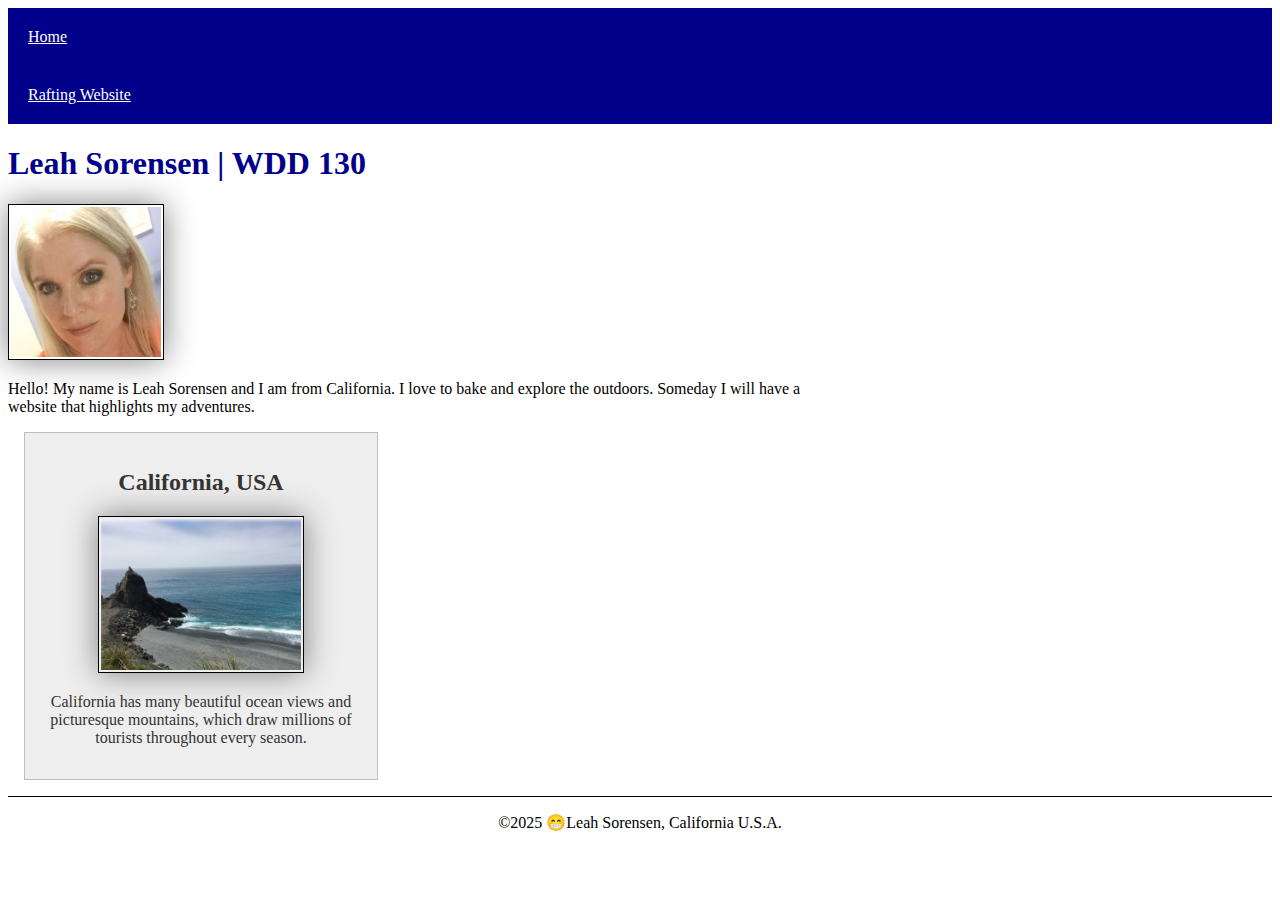
<file: index.html>
<!DOCTYPE html>
    <html lang="en-US">
    <head>        
    <meta charset="utf-8">
    <meta name="viewport" content="width=device-width,initial-scale=1.0">
    <title>Leah Sorensen | WDD 130</title>
    <meta name="description" content="Leah Sorensen, wdd130, Fun Locations">
    <meta name="author" content="Leah Sorensen">
    <link rel="stylesheet" href="styles/styles.css">
    </head>
        <body>
            <header>
                <nav>
                    <a href="#">Home</a>
                    <a href="wwr/">Rafting Website</a>
                </nav>                
            </header>
            <main>                
                <h1>Leah Sorensen | WDD 130</h1>
                <img src="images/profile.jpg" alt="Hello, my name is Leah Sorensen" width="200">
                <p>Hello! My name is Leah Sorensen and I am from California. I love to bake and explore the outdoors.
                    Someday I will have a website that highlights my adventures.</p>           
            </main>
            <aside>
                <h2>California, USA</h2>
                <img src="images/ocean.jpg" alt="California Ocean off hwy 101" width="200">
                <p>California has many beautiful ocean views and picturesque mountains, which draw
                    millions of tourists throughout every season.</p>
            </aside>
            <footer>
                <p> &copy;2025 😁Leah Sorensen, California U.S.A.
                </p>               
            </footer>            
        </body>
    </html>
</file>
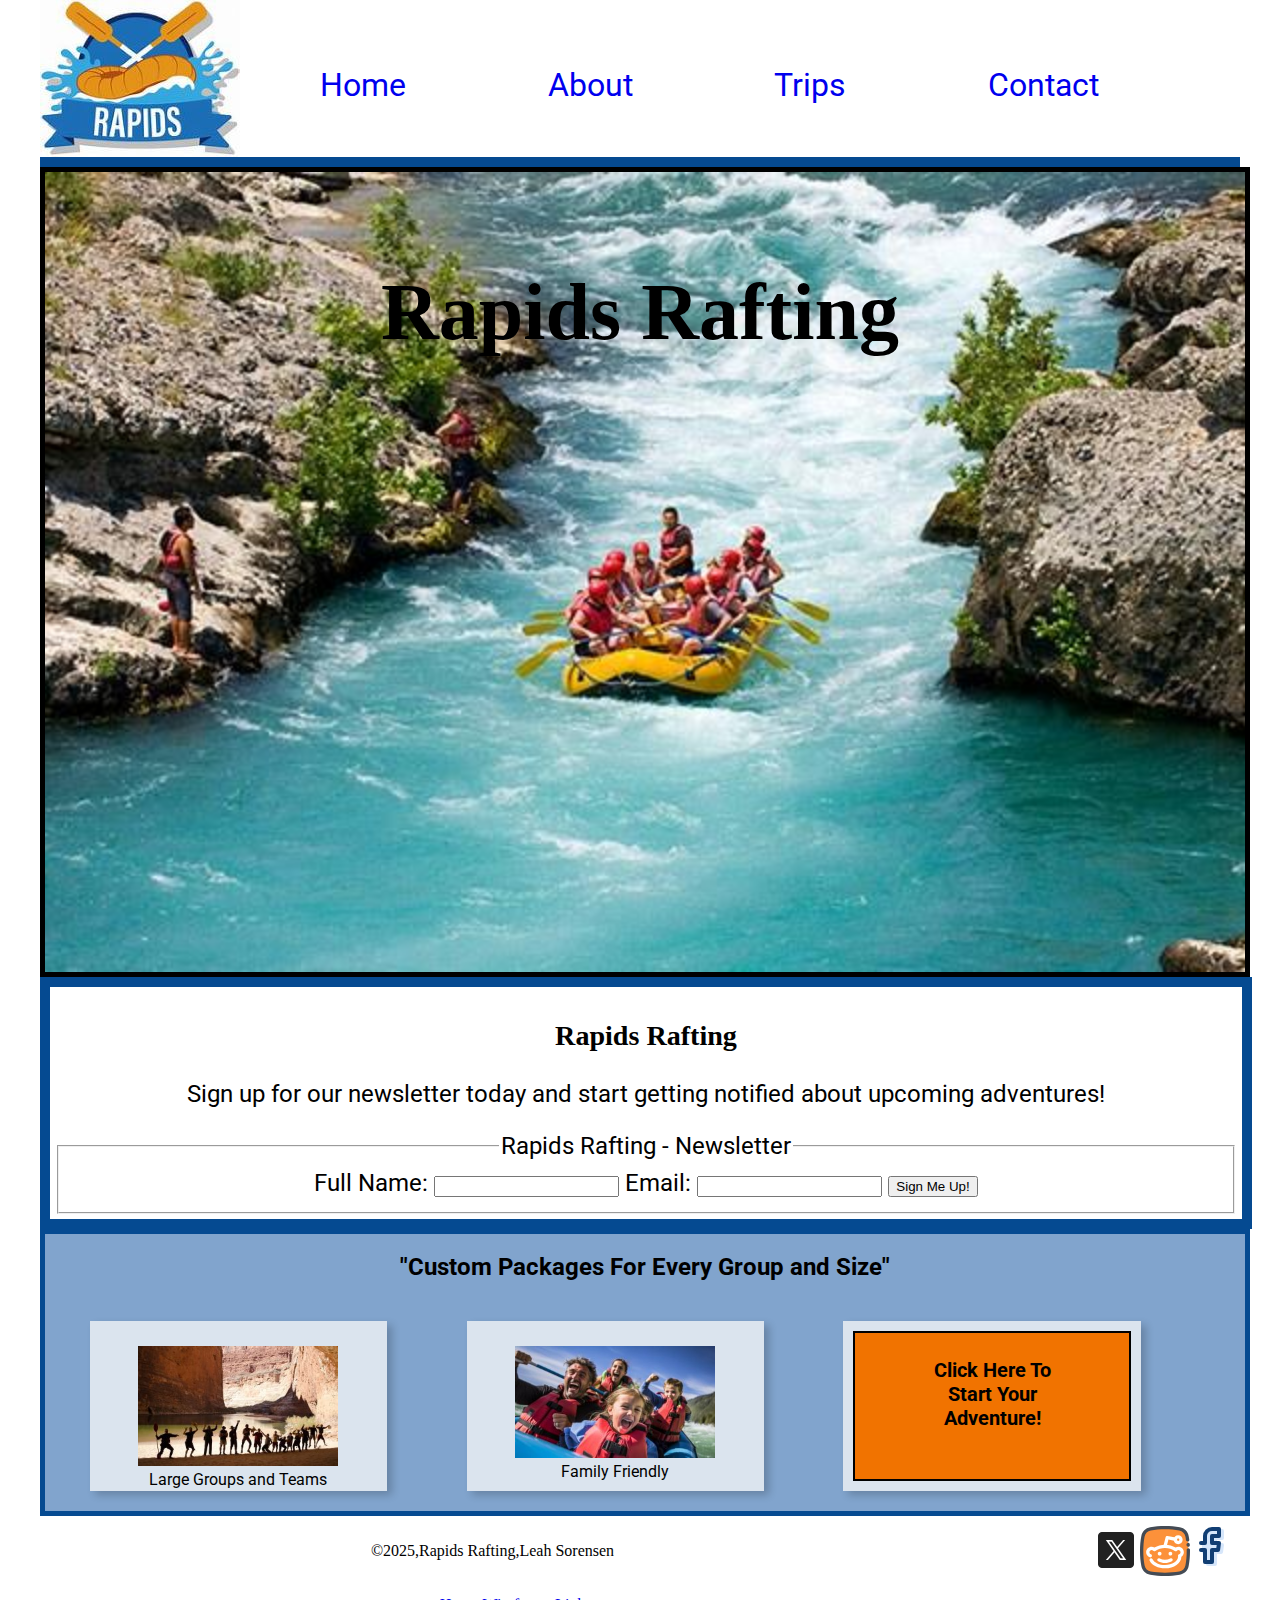
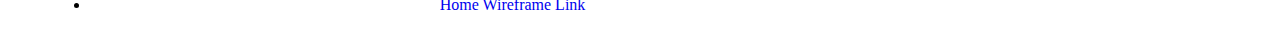
<file: wwr/index.html>
<!DOCTYPE html>
<html lang="en">
<head>
    <meta charset="UTF-8">
    <meta name="viewport" content="width=device-width, initial-scale=1.0">
    <meta name="description" content="Leah Sorensen, wdd130, Home-Rapids Rafting">
    <meta name="author" content="Leah Sorensen">
    <title>"Home-Rapids Rafting"</title>
    <link rel="stylesheet" href="styles/rafting.css">
    <link rel="preconnect" href="https://fonts.googleapis.com">
    <link rel="preconnect" href="https://fonts.gstatic.com" crossorigin>
    <link href="https://fonts.googleapis.com/css2?family=Permanent+Marker&family=Roboto:ital,wght@0,100..900;1,100..900&display=swap" rel="stylesheet">
</head>
<body>
    <header>
        <img src="images/rapids.jpg" alt="Rapids Logo">
        <nav>
            <ul class="navigation">
                <li><a href="index.html">Home</a></li>
                <li><a href="about.html">About</a></li>
                <li><a href="trips.html">Trips</a></li>
                <li><a href="contact.html">Contact</a></li> 
            </ul>           
        </nav>  
    </header>
    <main>
        <div class="hero">
           <img src="images/hero_rafting.jpg" alt="rafting through canyon" width="100">
           <h1>Rapids Rafting</h1>           
        </div>
        <section>
            <div class="signup">
                <h3>Rapids Rafting</h3>
                <p>
                    Sign up for our newsletter today and start getting notified about upcoming adventures!
                </p>
                <form>
                    <fieldset>
                        <legend>Rapids Rafting - Newsletter</legend>
                        <label for="fullname">Full Name:</label>
                        <input type="text" id="fullname" name="fullname">
                        <label for="useremail">Email:</label>
                        <input type="email" id="useremail" name="useremail">
                        <input type="button" value="Sign Me Up!" onclick="msg(Thank you!)">
                        
                    </fieldset>   
                </form>
            </div>
        </section>  
        <section class="adventure">
            <h2>"Custom Packages For Every Group and Size"</h2>
            <div class="row">
                <div class="column">
                        <div class="card">
                            <figure>
                                <img src="images/large_groups.jpg"  alt="large group">
                                <figcaption>Large Groups and Teams</figcaption>
                            </figure>
                        </div>
                </div>
                <div class="column">
                        <div class="card">
                            <figure>
                                <img src="images/family_rafting.jpg"  alt="family rafting">
                                <figcaption>Family Friendly</figcaption>
                            </figure>
                        </div>
                </div>
                <div class="column">
                    <div class="card">
                        <a href="trips.html">Click Here To Start Your Adventure!</a>
                    </div>
                </div>
            </div>
        </section>          
    </main>
    <footer>
        <p>&copy;2025,Rapids Rafting,Leah Sorensen</p>
        <nav class="sociallinks">
            <a href="https://x.com">
                <img src="images/x.png" alt="X">
            </a>
            <a href="https://reddit.com">
                <img src="images/reddit.svg" alt="Reddit">
            </a>
            <a href="https://facebook.com">
                <img src="images/facebook.svg" alt="Facebook">  
            </a>
        </nav>
        <ul class="wireframe">
            <li><a href="images/home_wireframe.jpg">Home Wireframe Link</a></li>
        </ul>
    </footer>
</body>
</html>
</file>
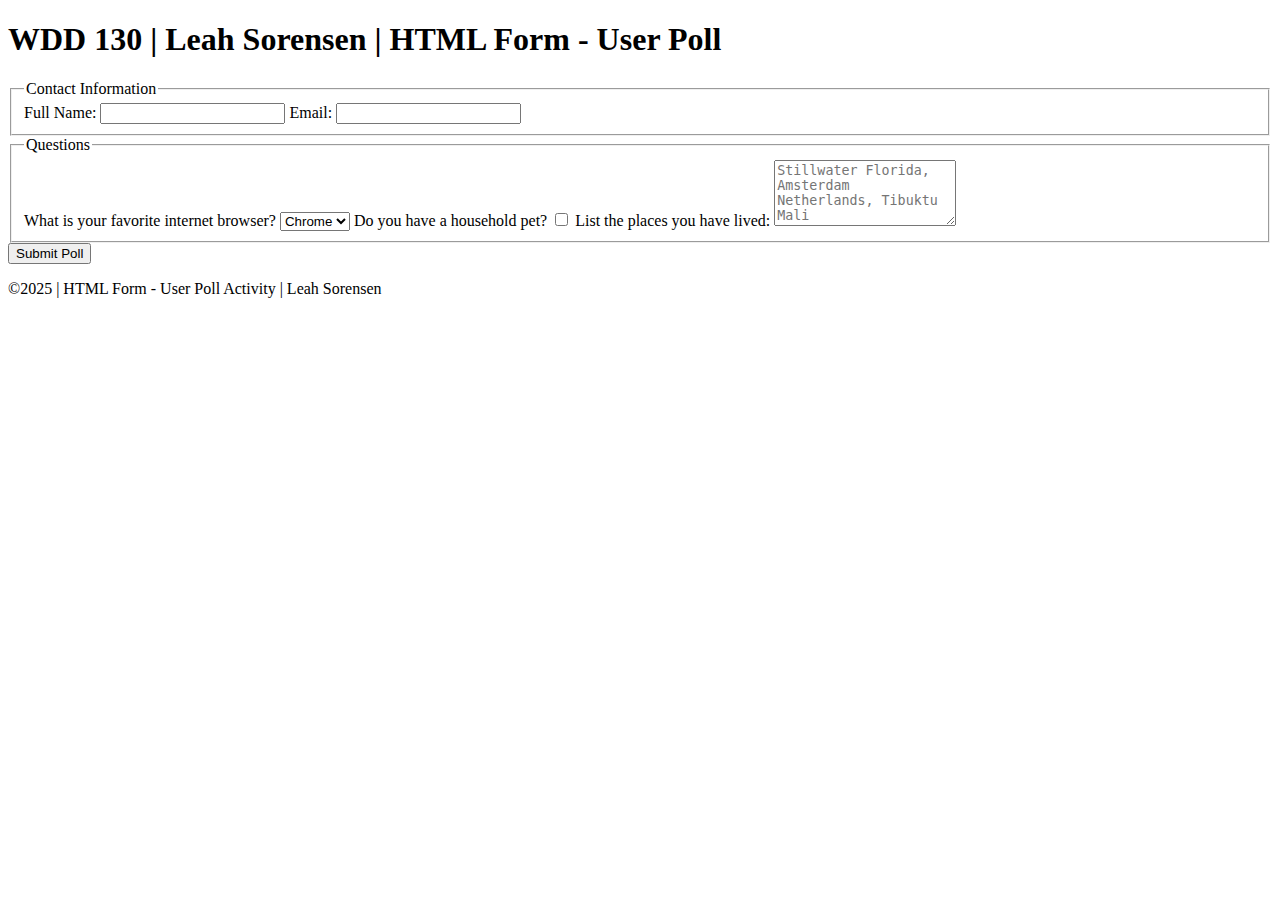
<file: week05/poll-form.html>
<!DOCTYPE html>
<html lang="en">
<head>
    <meta charset="UTF-8">
    <meta name="viewport" content="width=device-width, initial-scale=1.0">
    <title>WDD 130 | HTML Form - User Poll</title>
</head>
<body>
    <header>
        <h1>WDD 130 | Leah Sorensen | HTML Form - User Poll</h1>
    </header>
    <main>
        <form>
            <fieldset>
                <legend>Contact Information</legend>
                <label for="fullname">Full Name:</label>
                <input type="text" id="fullname" name="fullname">
                <label or="useremail">Email:</label>
                <input type="email" id="useremail" name="useremail">
            </fieldset>
            <fieldset>
                <legend>Questions</legend>
                <label for="browser">What is your favorite internet browser?</label>
                <select id="browser" name="browser">
                    <option value="chrome">Chrome</option>
                    <option value="firefox">Firefox</option>
                    <option value="safari">Safari</option>
                    <option value="edge">Edge</otpion>
                    <option value="brave">Brave</option>
                    <option value="other">Other</option>
                </select>
                <label for="pet">Do you have a household pet?</label>
                <input type="checkbox" id="pet" name="pet">
                <label for="feedback">List the places you have lived:</label>
                <textarea id="feedback" name="feedback" rows="4" placeholder="Stillwater Florida, Amsterdam Netherlands, Tibuktu Mali"></textarea>
            </fieldset>
        <button type="submit">Submit Poll</button>
        </form>

    </main>
    <footer>
        <p>&copy;2025 | HTML Form - User Poll Activity | Leah Sorensen</p>
    </footer>
</body>
</html>
</file>
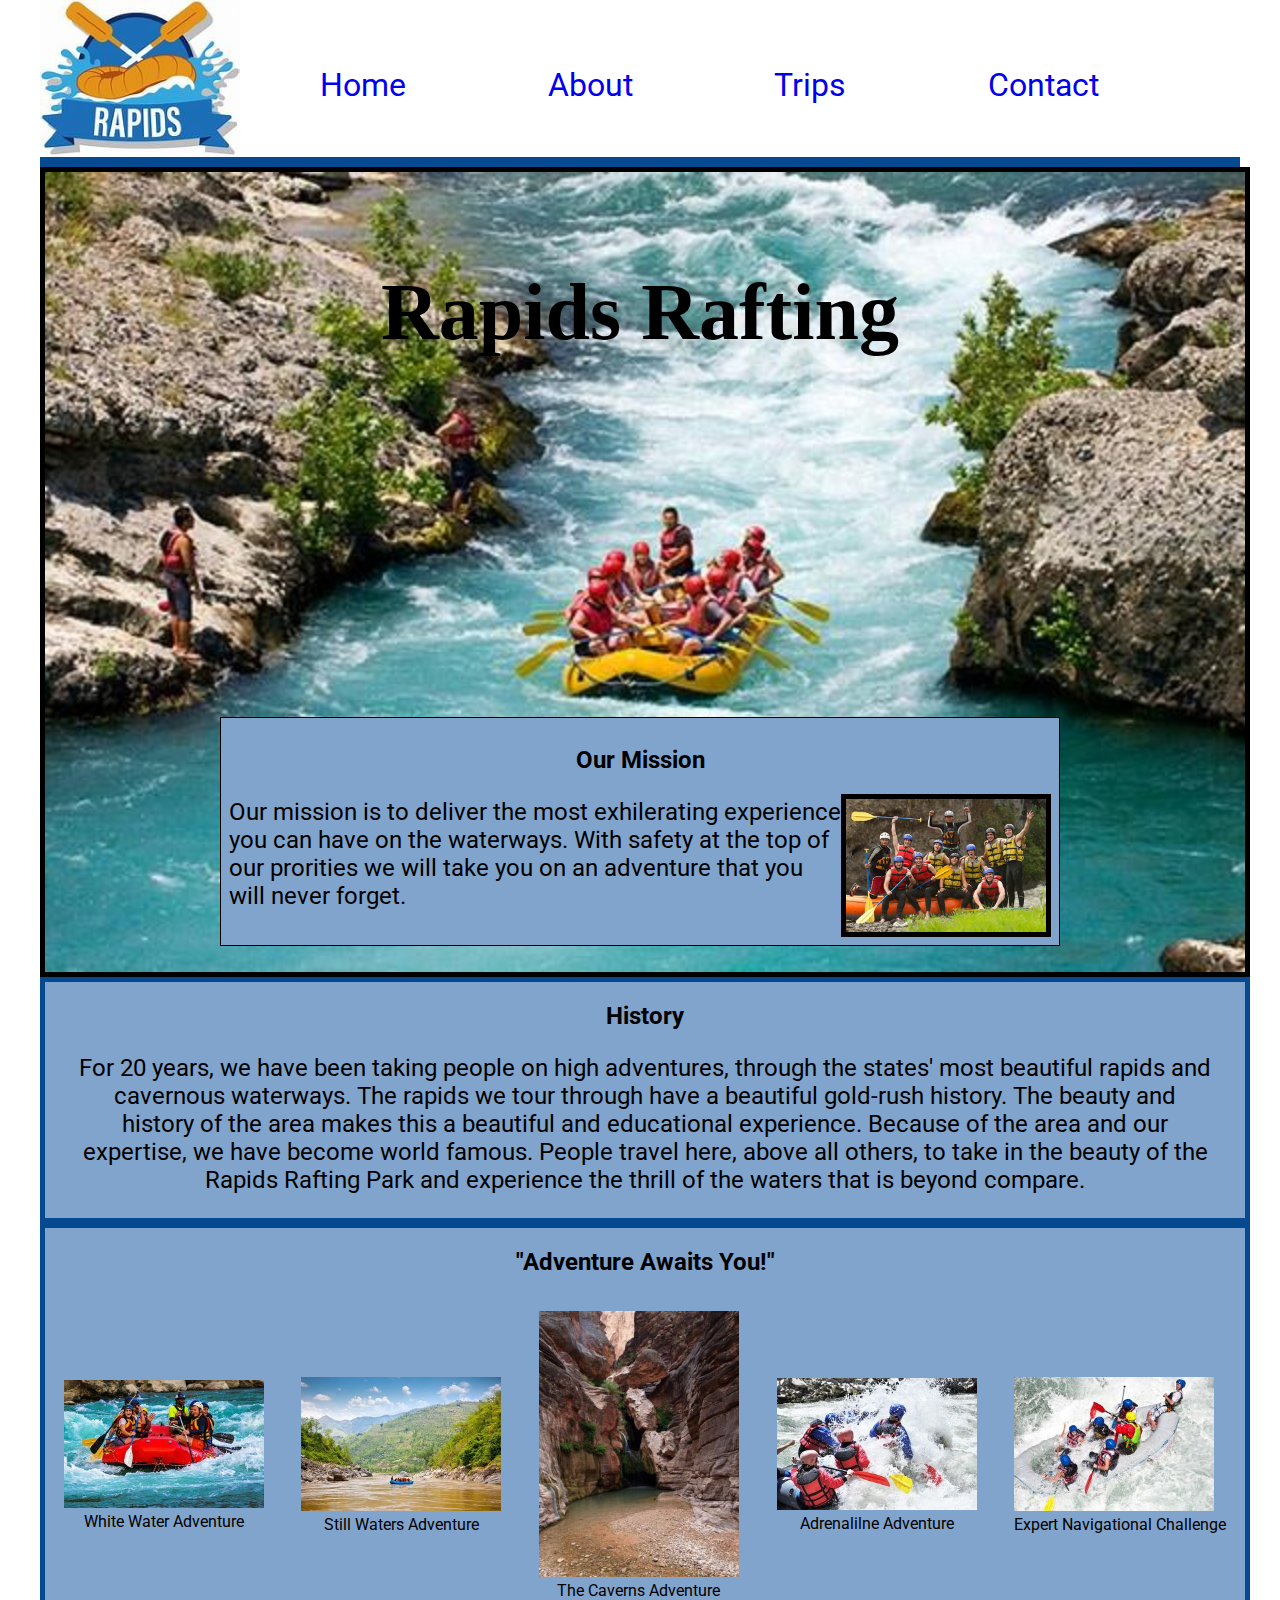
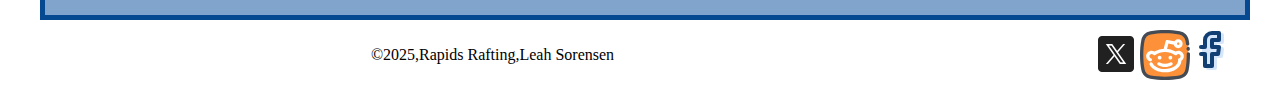
<file: wwr/about.html>
<!DOCTYPE html>
<html lang="en">
<head>
    <meta charset="UTF-8">
    <meta name="viewport" content="width=device-width, initial-scale=1.0">
    <meta name="description" content="Leah Sorensen, wdd130, About-Rapids Rafting">
    <meta name="author" content="Leah Sorensen">
    <title>"About Us-Rapids Rafting"</title>
    <link rel="stylesheet" href="styles/rafting.css">
    <link rel="preconnect" href="https://fonts.googleapis.com">
    <link rel="preconnect" href="https://fonts.gstatic.com" crossorigin>
    <link href="https://fonts.googleapis.com/css2?family=Permanent+Marker&family=Roboto:ital,wght@0,100..900;1,100..900&display=swap" rel="stylesheet">
</head>
<body>
    <header>
        <img src="images/rapids.jpg" alt="Rapids Logo">
        <nav>
            <ul class="navigation">
                <li><a href="index.html">Home</a></li>
                <li><a href="about.html">About</a></li>
                <li><a href="trips.html">Trips</a></li>
                <li><a href="contact.html">Contact</a></li> 
            </ul>           
        </nav>  
    </header>
    <main>
        <div class="hero">
           <img src="images/hero_rafting.jpg" alt="rafting through canyon" width="100">
           <h1>Rapids Rafting</h1>
           <article>
                <h2>Our Mission</h2>
                <img src="images/happy_client1.jpg" alt="Client Recommendations">
                <p> Our mission is to deliver the most exhilerating experience you 
                    can have on the waterways. With safety at the top of our prorities
                    we will take you on an adventure that you will never forget.
                </p>
           </article>
        </div>
        <section>
            <div class="history">
                <h2>History</h2>
                <p> For 20 years, we have been taking people on high adventures, through the states'
                    most beautiful rapids and cavernous waterways. The rapids we tour through have a
                    beautiful gold-rush history. The beauty and history of the area makes this a
                    beautiful and educational experience. Because of the area and our expertise, we 
                    have become world famous. People travel here, above all others, to take in the
                    beauty of the Rapids Rafting Park and experience the thrill of the waters that
                    is beyond compare. 
                </p>
            </div>
        </section>  
        <section class="adventure">
            <h2>"Adventure Awaits You!"</h2>
            <div class="figure_flex">
                <figure>
                    <img src="images/image1.jpg"  alt="image 1">
                    <figcaption>White Water Adventure</figcaption>
                </figure>
                <figure>
                    <img src="images/image2.jpg"  alt="image 2">
                    <figcaption>Still Waters Adventure</figcaption>
                </figure>
                <figure>
                    <img src="images/image3.jpg"  alt="image 3">
                    <figcaption>The Caverns Adventure</figcaption>
                </figure>
                <figure>
                    <img src="images/image4.jpg"  alt="image 4">
                    <figcaption>Adrenalilne Adventure</figcaption>
                </figure>
                <figure>
                    <img src="images/image5.jpg"  alt="image 5">
                    <figcaption>Expert Navigational Challenge</figcaption>
                </figure>
            </div>
        </section>          
    </main>
    <footer>
        <p>&copy;2025,Rapids Rafting,Leah Sorensen</p>
        <nav class="sociallinks">
            <a href="https://x.com">
                <img src="images/x.png" alt="X">
            </a>
            <a href="https://reddit.com">
                <img src="images/reddit.svg" alt="Reddit">
            </a>
            <a href="https://facebook.com">
                <img src="images/facebook.svg" alt="Facebook">  
            </a>
        </nav>
    </footer>
</body>
</html>
</file>
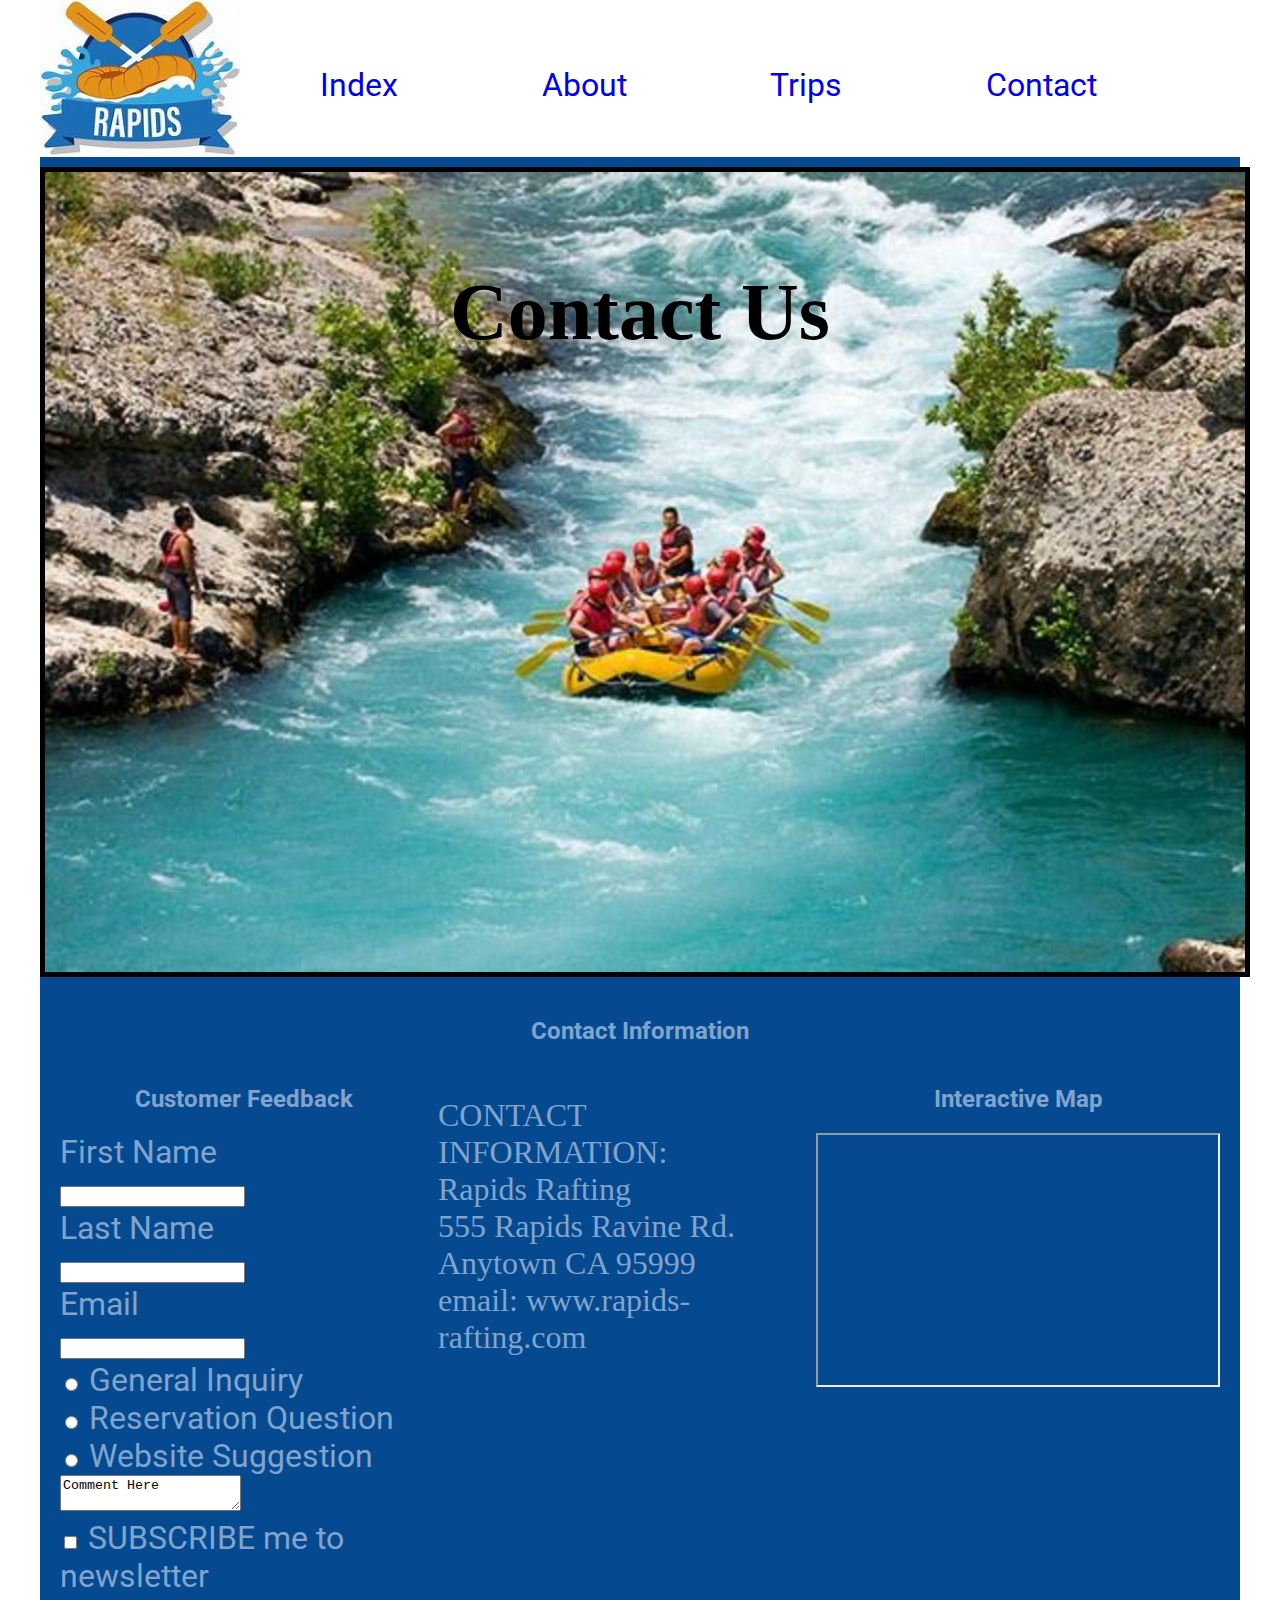
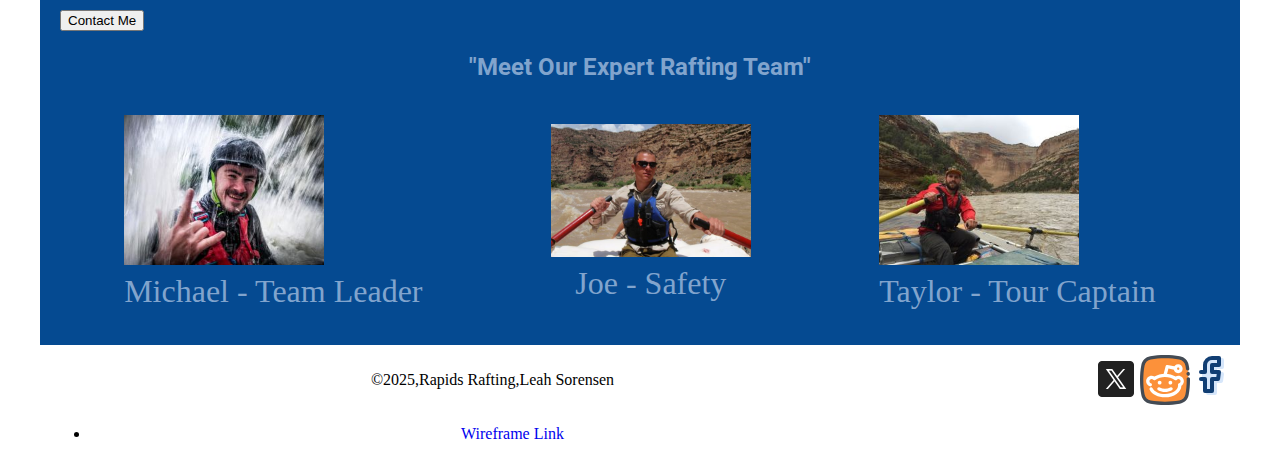
<file: wwr/contact.html>
<!DOCTYPE html>
<html lang="en">
<head>
    <meta charset="UTF-8">
    <meta name="viewport" content="width=device-width, initial-scale=1.0">
    <meta name="description" content="Leah Sorensen, wdd130, Contact-Rapids Rafting">
    <meta name="author" content="Leah Sorensen">
    <title>"Contact-Rapids Rafting"</title>
    <link rel="stylesheet" href="styles/rafting.css">
    <link rel="preconnect" href="https://fonts.googleapis.com">
    <link rel="preconnect" href="https://fonts.gstatic.com" crossorigin>
    <link href="https://fonts.googleapis.com/css2?family=Permanent+Marker&family=Roboto:ital,wght@0,100..900;1,100..900&display=swap" rel="stylesheet">
</head>
<body>
    <header>
        <img src="images/rapids.jpg" alt="Rapids Logo">
        <nav>
            <ul class="navigation">
                <li><a href="index.html">Index</a></li>
                <li><a href="about.html">About</a></li>
                <li><a href="trips.html">Trips</a></li>
                <li><a href="contact.html">Contact</a></li> 
            </ul>           
        </nav>  
    </header>
    <main class="contact">
        <div class="hero">
           <img src="images/hero_rafting.jpg" alt="rafting through canyon" width="100">
           <h1>Contact Us</h1> 
        </div>
        <div class="grid-container">
            <h2>Contact Information</h2>
            <section class="customer_input">
                
                <div class="form">
                <h2>Customer Feedback</h2>
                    <form>                        
                        <label for="fname">First Name</label><br>
                        <input type="text" id="fname" name="fname"><br>
                        <label for="lname">Last Name</label><br>
                        <input type="text" id="lname" name="lname"><br>
                        <label for="email">Email</label><br>
                        <input type="text" id="email" name="email"><br>
                        <input type="radio" id="general_inquiry" name="purpose" value="general_inquiry">
                        <label for="general_inquiry">General Inquiry</label><br>
                        <input type="radio" id="reservation_question" name="purpose" value="reservation_question">
                        <label for="reservation_question">Reservation Question</label><br>
                        <input type="radio" id="website_suggestion" name="purpose" value="website_suggestion">
                        <label for="website_suggestion">Website Suggestion</label><br> 
                        <textarea id="comment">Comment Here</textarea><br>
                        <input type="checkbox" id="subscribe_me"  name="purpose" value="subscribe_me">
                        <label for="subscribe_me">SUBSCRIBE me to newsletter</label><br>              
                        <button type="button">Contact Me</button>                                   
                    </form>
                </div>
                <div class="rapids_contact_info">
                    <p>CONTACT INFORMATION:<br>
                        Rapids Rafting<br>
                        555 Rapids Ravine Rd.<br>
                        Anytown CA 95999<br>
                        email: www.rapids-rafting.com
                    </p>
                </div>
                <div class="map">                    
                    <section>
                        <h2>Interactive Map</h2>
                        <iframe src="https://www.google.com/maps/embed?pb=!1m14!1m12!1m3!1d17424.969935563367!2d-121.62604613168794!3d39.46190460655469!2m3!1f0!2f0!3f0!3m2!1i1024!2i768!4f13.1!5e0!3m2!1sen!2sus!4v1744086739193!5m2!1sen!2sus" width="400" height="250" allowfullscreen="" loading="lazy" referrerpolicy="no-referrer-when-downgrade"></iframe>
                    </section>                    
                </div>
            </section>
            <section class="happy_employees">
                <h2>"Meet Our Expert Rafting Team"</h2>
                    <div class="figure_flex">
                        <figure>
                            <img src="images/michael.jpg" alt="Michael">
                            <figcaption>Michael - Team Leader</figcaption>
                        </figure>
                        <figure>
                            <img src="images/joe.jpg" alt="Joe">
                            <figcaption>Joe - Safety</figcaption>
                        </figure>
                        <figure>
                            <img src="images/taylor.jpg" alt="Taylor">
                            <figcaption>Taylor - Tour Captain</figcaption>
                        </figure>
                    </div>
            </section>
        </div>        
    </main>
    <footer>
        <p>&copy;2025,Rapids Rafting,Leah Sorensen</p>
        <nav class="sociallinks">
            <a href="https://x.com">
                <img src="images/x.png" alt="X">
            </a>
            <a href="https://reddit.com">
                <img src="images/reddit.svg" alt="Reddit">
            </a>
            <a href="https://facebook.com">
                <img src="images/facebook.svg" alt="Facebook">  
            </a>
                    
        </nav>
        <ul class="wireframe">
            <li><a href="images/wire_frame_contact.jpg">Wireframe Link</a></li>
        </ul>                
    </footer>
</body>
</html>
</file>
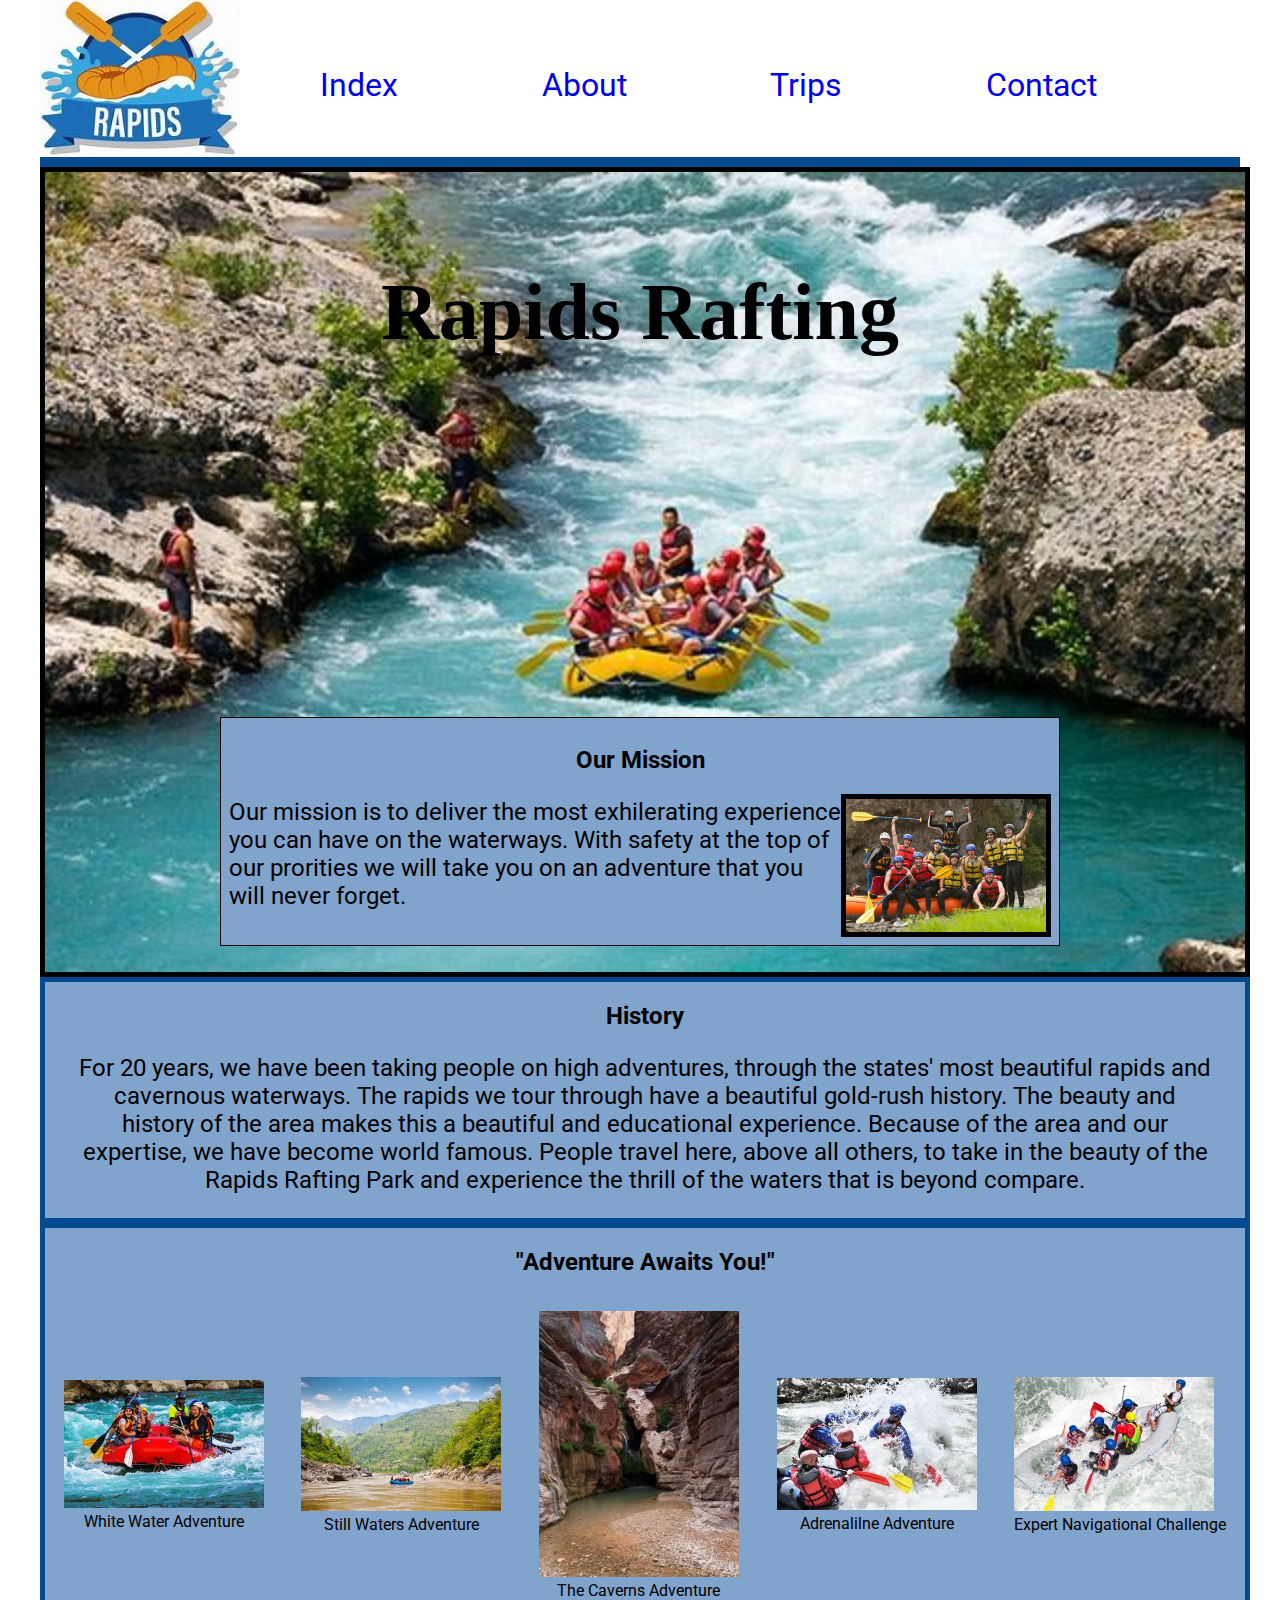
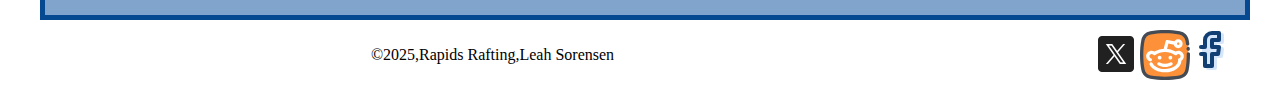
<file: wwr/contact.html.html>
<!DOCTYPE html>
<html lang="en">
<head>
    <meta charset="UTF-8">
    <meta name="viewport" content="width=device-width, initial-scale=1.0">
    <meta name="description" content="Leah Sorensen, wdd130, Rapids Rafting">
    <meta name="author" content="Leah Sorensen">
    <title>"About Us-Rapids Rafting"</title>
    <link rel="stylesheet" href="styles/rafting.css">
    <link rel="preconnect" href="https://fonts.googleapis.com">
    <link rel="preconnect" href="https://fonts.gstatic.com" crossorigin>
    <link href="https://fonts.googleapis.com/css2?family=Permanent+Marker&family=Roboto:ital,wght@0,100..900;1,100..900&display=swap" rel="stylesheet">
</head>
<body>
    <header>
        <img src="images/rapids.jpg" alt="Rapids Logo">
        <nav>
            <ul class="navigation">
                <li><a href="index.html">Index</a></li>
                <li><a href="about.html">About</a></li>
                <li><a href="trips.html">Trips</a></li>
                <li><a href="contact.html">Contact</a></li> 
            </ul>           
        </nav>  
    </header>
    <main>
        <div class="hero">
           <img src="images/hero_rafting.jpg" alt="rafting through canyon" width="100">
           <h1>Rapids Rafting</h1>
           <article>
                <h2>Our Mission</h2>
                <img src="images/happy_client1.jpg" alt="Client Recommendations">
                <p> Our mission is to deliver the most exhilerating experience you 
                    can have on the waterways. With safety at the top of our prorities
                    we will take you on an adventure that you will never forget.
                </p>
           </article>
        </div>
        <section>
            <div class="history">
                <h2>History</h2>
                <p> For 20 years, we have been taking people on high adventures, through the states'
                    most beautiful rapids and cavernous waterways. The rapids we tour through have a
                    beautiful gold-rush history. The beauty and history of the area makes this a
                    beautiful and educational experience. Because of the area and our expertise, we 
                    have become world famous. People travel here, above all others, to take in the
                    beauty of the Rapids Rafting Park and experience the thrill of the waters that
                    is beyond compare. 
                </p>
            </div>
        </section>  
        <section class="adventure">
            <h2>"Adventure Awaits You!"</h2>
            <div class="figure_flex">
                <figure>
                    <img src="images/image1.jpg"  alt="image 1">
                    <figcaption>White Water Adventure</figcaption>
                </figure>
                <figure>
                    <img src="images/image2.jpg"  alt="image 2">
                    <figcaption>Still Waters Adventure</figcaption>
                </figure>
                <figure>
                    <img src="images/image3.jpg"  alt="image 3">
                    <figcaption>The Caverns Adventure</figcaption>
                </figure>
                <figure>
                    <img src="images/image4.jpg"  alt="image 4">
                    <figcaption>Adrenalilne Adventure</figcaption>
                </figure>
                <figure>
                    <img src="images/image5.jpg"  alt="image 5">
                    <figcaption>Expert Navigational Challenge</figcaption>
                </figure>
            </div>
        </section>          
    </main>
    <footer>
        <p>&copy;2025,Rapids Rafting,Leah Sorensen</p>
        <nav class="sociallinks">
            <a href="https://x.com">
                <img src="images/x.png" alt="X">
            </a>
            <a href="https://reddit.com">
                <img src="images/reddit.svg" alt="Reddit">
            </a>
            <a href="https://facebook.com">
                <img src="images/facebook.svg" alt="Facebook">  
            </a>
        </nav>
    </footer>
</body>
</html>
</file>
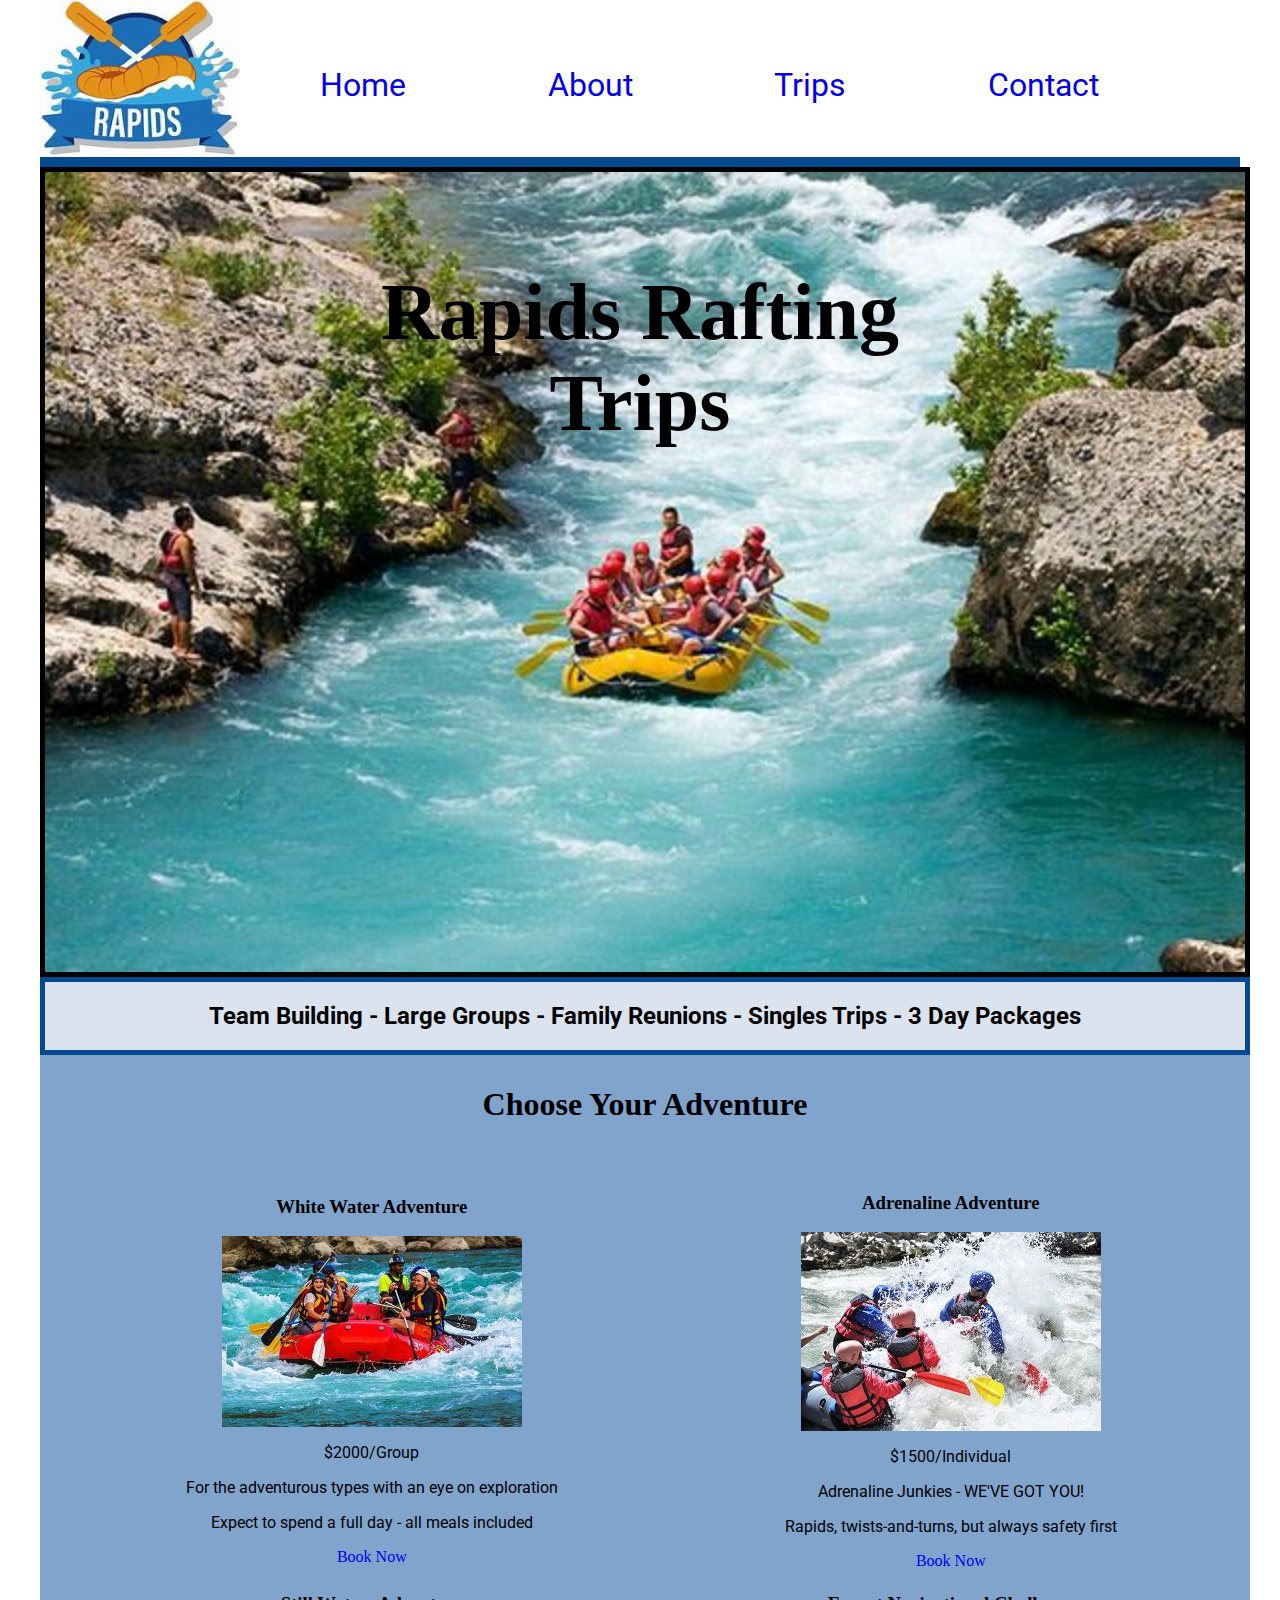
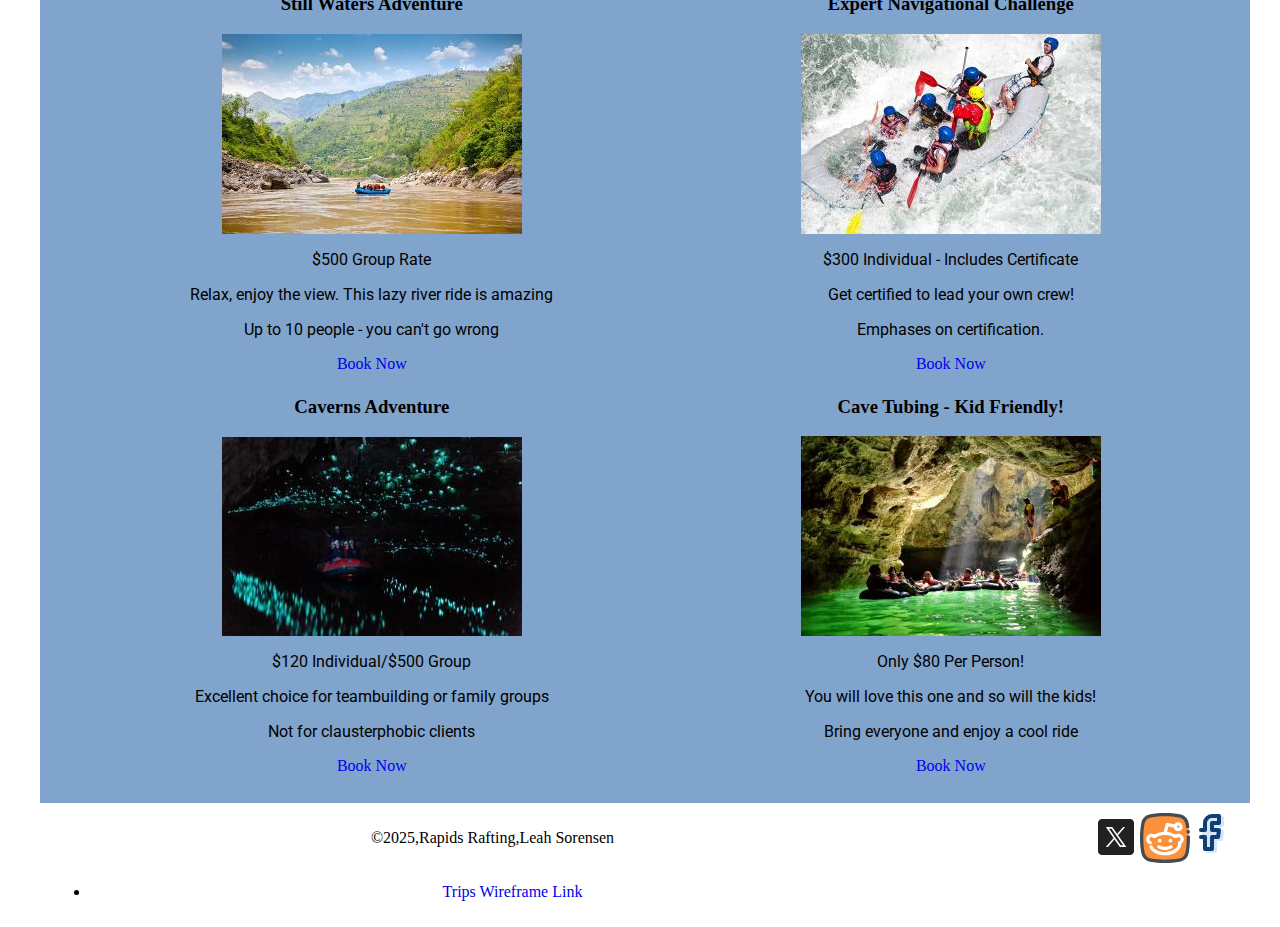
<file: wwr/trips.html>
<!DOCTYPE html>
<html lang="en">
<head>
    <meta charset="UTF-8">
    <meta name="viewport" content="width=device-width, initial-scale=1.0">
    <meta name="description" content="Leah Sorensen, wdd130, Trips-Rapids Rafting">
    <meta name="author" content="Leah Sorensen">
    <title>"Trips-Rapids Rafting"</title>
    <link rel="stylesheet" href="styles/rafting.css">
    <link rel="preconnect" href="https://fonts.googleapis.com">
    <link rel="preconnect" href="https://fonts.gstatic.com" crossorigin>
    <link href="https://fonts.googleapis.com/css2?family=Permanent+Marker&family=Roboto:ital,wght@0,100..900;1,100..900&display=swap" rel="stylesheet">
</head>
<body>
    <header>
        <img src="images/rapids.jpg" alt="Rapids Logo">
        <nav>
            <ul class="navigation">
                <li><a href="index.html">Home</a></li>
                <li><a href="about.html">About</a></li>
                <li><a href="trips.html">Trips</a></li>
                <li><a href="contact.html">Contact</a></li> 
            </ul>           
        </nav>  
    </header>
    <main>
        <div class="hero">
           <img src="images/hero_rafting.jpg" alt="rafting through canyon" width="100">
           <h1>Rapids Rafting Trips</h1>
        </div> 
        <div class="groups">
            <h2>Team Building - Large Groups - Family Reunions - Singles Trips - 3 Day Packages</h2>
        </div>        
        <section class="trips">
            <h2>Choose Your Adventure</h2>
                <table>                
                    <tbody>
                        <tr>
                            <td>
                                <h3>White Water Adventure</h3>                                
                                <img src="images/whitewater.jpg" alt="White Water Adventure"> 
                                <p>$2000/Group</p>
                                <p>For the adventurous types with an eye on exploration</p>
                                <p> Expect to spend a full day - all meals included</p>
                                <a href="contact.html">Book Now</a>
                            </td>                        
                            <td>
                                <h3>Adrenaline Adventure</h3>
                                <img src="images/adrenaline.jpg" alt="Adrenaline Adventure">
                                <p>$1500/Individual</p>
                                <p>Adrenaline Junkies - WE'VE GOT YOU!</p>
                                <P>Rapids, twists-and-turns, but always safety first</p>
                                
                                <a href="contact.html">Book Now</a>
                            </td>                      
                        </tr>
                        <tr>
                            <td>
                                <h3>Still Waters Adventure</h3>
                                <img src="images/stillwaters.jpg" alt="Still Waters Adventure">
                                <p>$500 Group Rate</p>
                                <p>Relax, enjoy the view. This lazy river ride is amazing</p>
                                <p>Up to 10 people - you can't go wrong</p>
                                <a href="contact.html">Book Now</a>
                            </td>                        
                            <td>
                                <h3>Expert Navigational Challenge</h3>
                                <img src="images/navchallenge.jpg" alt="Navigational Challenge">
                                <p>$300 Individual - Includes Certificate</p>
                                <p>Get certified to lead your own crew!</p>
                                <p>Emphases on certification.</p>
                                <a href="contact.html">Book Now</a>
                            </td>
                        </tr>
                        <tr>
                            <td>
                                <h3>Caverns Adventure</h3>
                                <img src="images/cave_night.jpg" alt="Cavern Adventure"> 
                                <p>$120 Individual/$500 Group</p>
                                <p>Excellent choice for teambuilding or family groups</p>
                                <p>Not for clausterphobic clients</p>
                                <a href="contact.html">Book Now</a>
                            </td>                        
                            <td>
                                <h3>Cave Tubing - Kid Friendly!</h3>
                                <img src="images/tubing.jpg" alt="Cavern Adventure"> 
                                <p>Only $80 Per Person!</p>
                                <p>You will love this one and so will the kids!</p>
                                <p>Bring everyone and enjoy a cool ride</p>
                                
                                <a href="contact.html">Book Now</a>
                            </td>
                        </tr>
                    </tbody>                                               
                </table>      
        </section>          
    </main>
    <footer>
        <p>&copy;2025,Rapids Rafting,Leah Sorensen</p>
        <nav class="sociallinks">
            <a href="https://x.com">
                <img src="images/x.png" alt="X">
            </a>
            <a href="https://reddit.com">
                <img src="images/reddit.svg" alt="Reddit">
            </a>
            <a href="https://facebook.com">
                <img src="images/facebook.svg" alt="Facebook">  
            </a>
        </nav>
        <ul class="wireframe">
            <li><a href="images/trips_wireframe.jpg">Trips Wireframe Link</a></li>
        </ul>
    </footer>
</body>
</html>
</file>
<file: styles/styles.css>
nav {
    background-color: darkblue;
}
nav a {
    color: white;
    display: block;
    padding: 20px;
}
h1 {
    color: darkblue;
}
img {
    width: 150px;
    height: auto;
    border: 1px solid black;
    padding: 2px;
    box-shadow: 0 0 30px gray;
}
p {
    padding: 10px;
}
main {
    max-width: 840px;
}
aside {
    width: 20rem;
    margin: 1rem;
    border: 1px solid rgb(0 0 0 / 0.2); /* 1 */
    padding: 1rem;
    background-color: #eee;
    color: #333;
    text-align: center;
}
aside img {
    width: 200px;
    height: auto;
}
main img {
    width: 150px;
    height: auto;    
}
p {padding: 0;}
footer {
    margin-top: 15px;
    border-top: 1px solid #000;
    text-align: center;
}
</file>
<file: wwr/styles/rafting.css>
:root {
    --heading-background-color:#054A91;
    --heading-text-color:#81a4cd;
    --heading-font:'permanent marker';  
    --text-font:'roboto';
    --paragraph-font:'roboto';
    --paragraph-text-color: black;
}

a {
    text-decoration: none;
}

.hero {
    margin: 0 auto;
    position: relative;
    border: 10px;
}

.hero img {
    display: block;
    border: 5px solid #000;
    width: 100%;
    height: auto;
    position: relative;
}

body {
    width: 1200px;
    margin: 0 auto;
}

header {
    display: grid;    
    grid-template-columns: 20% 1fr;
    border-bottom: 10px solid #054A91; 
}

h1 {
    position: absolute;
    top: 100px;
    right: 0;
    left: 0;
    margin: 0 auto;
    width: 600px;
    text-align: center;
    font-size: 80px;
    font-family: 'permanent marker';
}

h2 {
    text-align: center;   
    font-size: 1.5rem;
    font-family:'roboto'; 
}

.adventure {
    width: 100%;
    border: 5px solid #054a91;
    background-color: #81a4cd;
    font-family: 'roboto';    
}

.history {
    width: 100%;
    border: 5px solid #054a91;
    font-family: 'roboto';
    text-align: center;
    background-color: #81a4cd;
    font-size: 1.5rem;
}

.history p {
    padding-left: 2rem;
    padding-right: 2rem;
}

.happy_employees {
    font-size: 2rem;
}

figcaption {
    text-align: center;
}

.figure_flex {
    display: flex;
    align-items: center;    
}

figure img {
    width: 200px;
}

figure {
    padding: 5px;
    margin: 10px auto;
    align-content: center;
}

.nav {
    position: absolute;
    margin-top: 25px;    
    display: flex;
    grid-template-columns: 1fr 1fr 1fr 1fr;
}

.navigation {
    display: flex;   
    flex-wrap: wrap;
    list-style: none;   
    font-family:'roboto';
}

.navigation li {
    flex: 1 1 auto;
    padding-top: 50px;
}

.navigation a {
    display: block;
    font-size: 2rem; 
}


article {
    position: absolute;
    border: 1px solid #000;
    top: 550px;
    right: 0;
    left: 0;
    margin: 0 auto;
    background-color: #81a4cd;
    width: 70%;
    padding: .5em;
    box-sizing: border-box;
}

article p {
    font-size: 1.5rem;
    font-family:'roboto';
}

.hero article img {
    float: right;
    width: 200px;
}

.grid-item {
    display: grid;
    grid-template-columns: 1fr 1fr 1fr;
    grid-gap: 10px;
    background-color: #054A91;
}

.grid-container {
    background-color: #054A91;
    font-size: 2rem;
    color:#81a4cd; 
    padding: 20px;
}

.customer_input {
    display:grid;
    grid-template-columns: 2fr 2fr 1fr;
    gap: 10px;
}

.signup {
    display: block;
    font-size: 1.5rem;
    font-family: 'roboto';
    text-align: center;
    width: 98.5%;
    border: 10px #054A91 solid;
    padding: 5px;
  }


.card a {
    background-color: #f17300;
    border: 2px solid #000;
    color: black;
    padding: 25px 60px;
    text-align: center;
    text-decoration: none;
    display: inline-block;    
    font-size: 20px;
    font-weight: bold;
}

tr img {
    margin: 0 auto;    
}

tr {
    text-align: center;
}

.groups {
    background:#dbe4ee;
    border: 5px solid #054a91;   
}

.form {
    font-family: roboto;
}
.iframe {
    border: 0;      
}
  

.team {
    background-color: #054A91;
}

.column {
    /* float: left; */
    display: flex;
    flex-direction: column-reverse;
    width: 25%;
    padding: 20px 10px;
  }

  .row {
    margin: 0 5px;
    display: flex;
    justify-content: space-around;
}
  
  .row:after {
    content: "";
    display: table;
    clear: both;
  }
  .card {
    display: flex;    
    box-shadow: 5px 4px 8px 0 rgba(0, 0, 0, 0.2);
    padding: 10px;
    text-align: center; 
    background-color: #dbe4ee;
    height: 150px;       
  }

  

  .groups {
    margin: 0 auto;
    width: 100%;
    padding: 0px;
  }

  .adventure {
    align-items: center;
  }

  h3 {
    font-family: 'permanent marker';
  }

  .trips {
    display: block;  
    width: 100%;   
    background-color: #81a4cd;
    margin: 0 auto;
    padding: 5px;
  }

  .trips img {
    display: block;          
    font-family: 'roboto';    
  }

  .trips h2 {
    font-family: 'permanent marker';
    font-size: 2rem;
  }

  .trips p {
    font-family: 'roboto';
  }

  table {
    width: 100%;
    margin: 0 auto;
    padding: 20px;
  }

footer {
    text-decoration: none;
    padding: 10px;
    display: grid;
    grid-template-columns: 3fr 1fr;
    text-align: center;
}

.sociallinks {
    display: flex;
    justify-content: flex-end;
}
</file>
